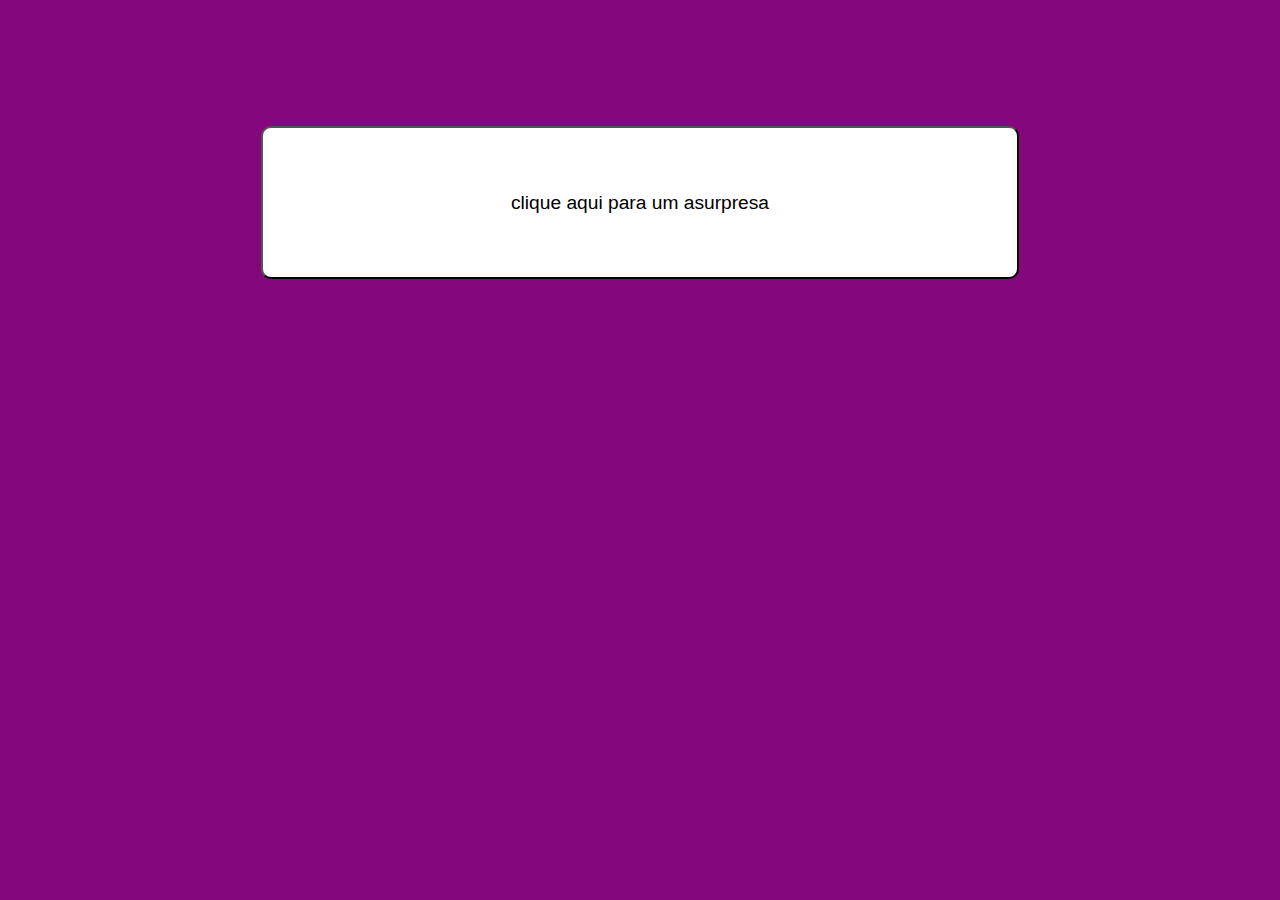
<file: index.html>
<!DOCTYPE html>
<html lang="en">
<head>
    <meta charset="UTF-8">
    <meta name="viewport" content="width=device-width, initial-scale=1.0">
    <link rel="stylesheet" href="style.css">
    <title>Document</title>
</head>
<body>
    <div class="bot">
        <a href="tamires.html"><button class=" bot1">clique aqui para um asurpresa</button></a>
    </div>
</body>
</html>
</file>
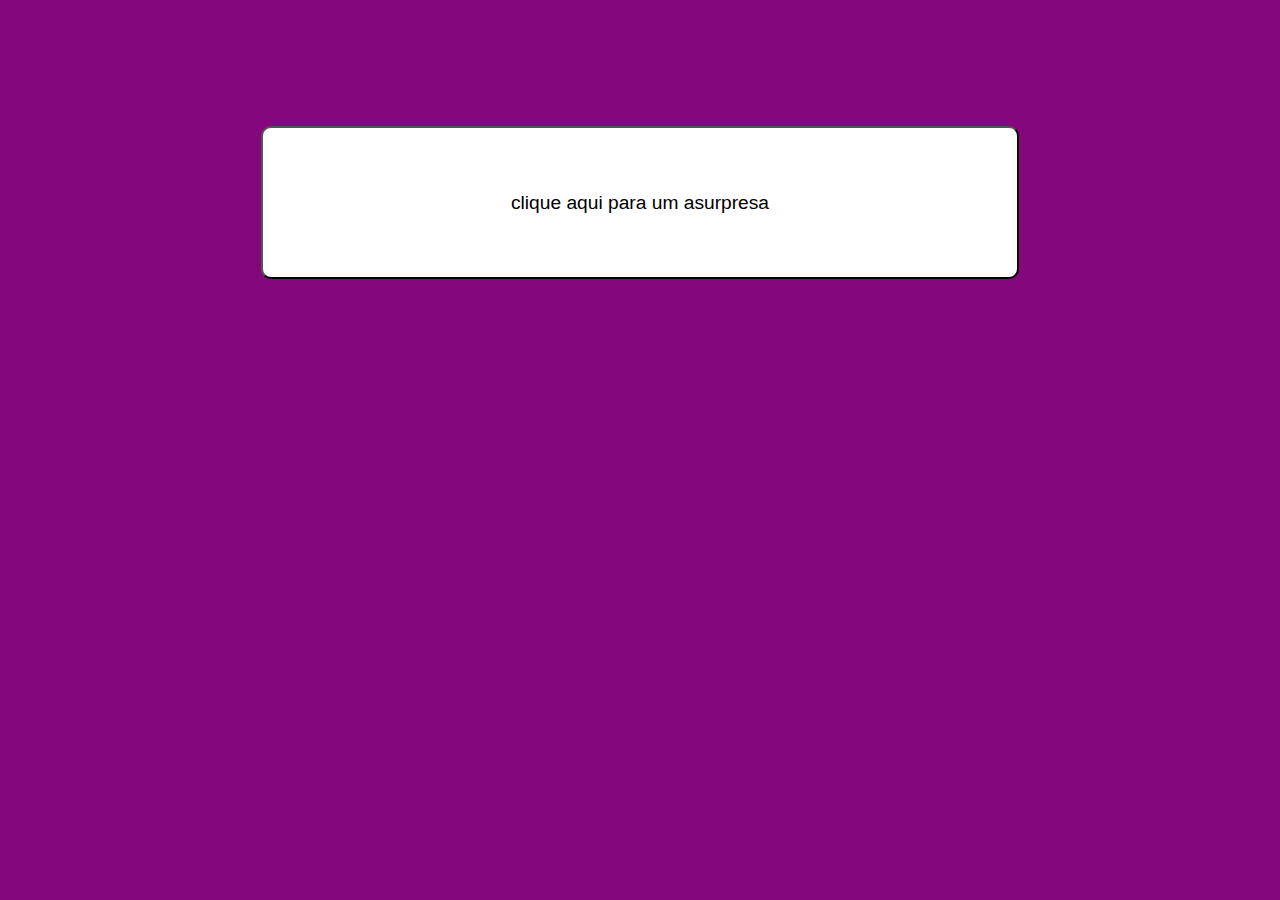
<file: tamires/index.html>
<!DOCTYPE html>
<html lang="en">
<head>
    <meta charset="UTF-8">
    <meta name="viewport" content="width=device-width, initial-scale=1.0">
    <link rel="stylesheet" href="style.css">
    <title>Document</title>
</head>
<body>
    <div class="bot">
        <a href="tamires.html"><button class=" bot1">clique aqui para um asurpresa</button></a>
    </div>
</body>
</html>
</file>
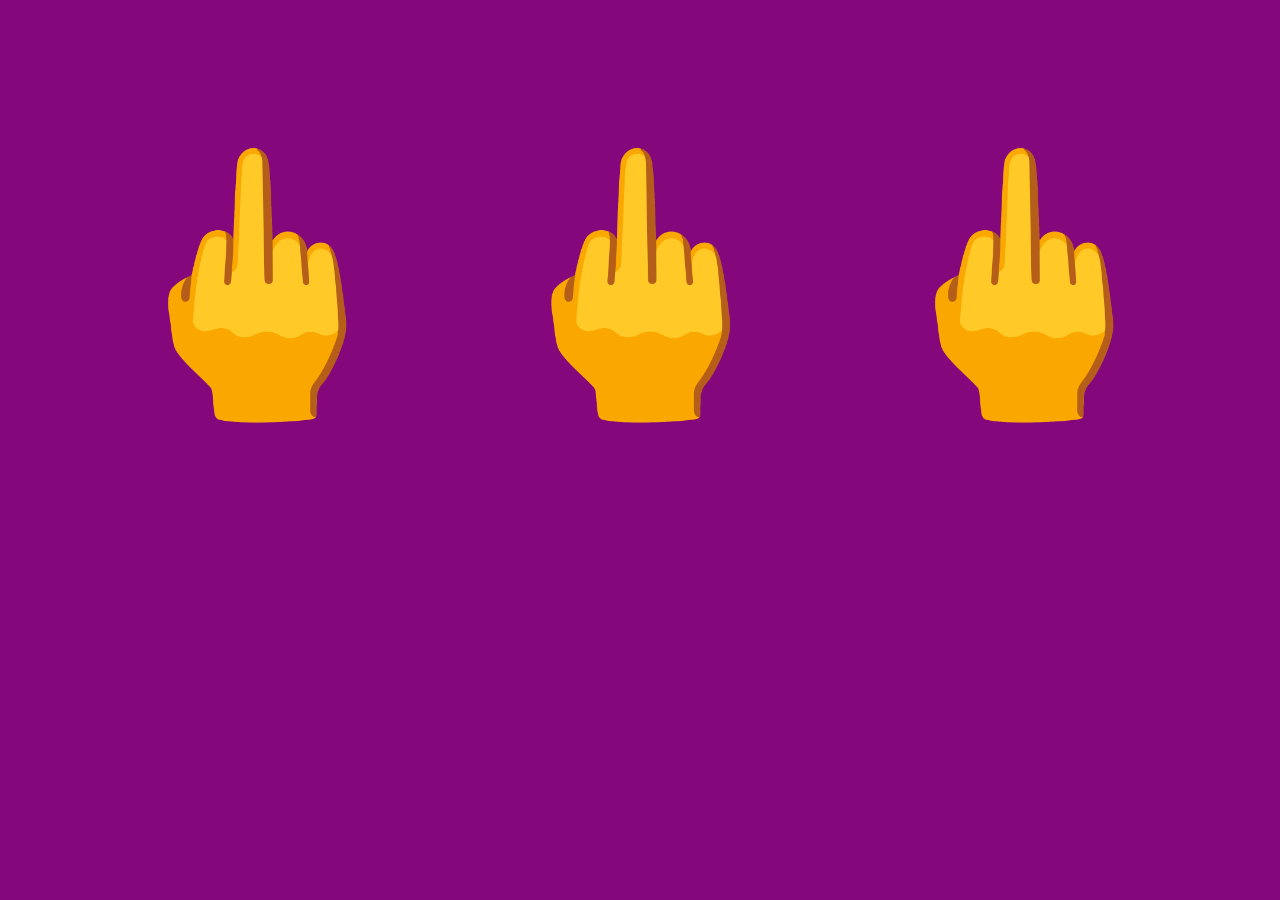
<file: tamires.html>
<!DOCTYPE html>
<html lang="en">
<head>
    <meta charset="UTF-8">
    <meta name="viewport" content="width=device-width, initial-scale=1.0">
    <link rel="stylesheet" href="style.css">
    <title>Document</title>
</head>
<body>
    <div class="c">
        <div class="d">
            <img src="img/dedo.png" alt="">
        </div>
        <div class="d">
            <img src="img/dedo.png" alt="">
        </div>
        <div class="d">
            <img src="img/dedo.png" alt="">
        </div>
    </div>
</body>
</html>
</file>
<file: style.css>
body{
    background-color: rgb(132, 8, 124);
}
img{
    width: 80%;
}
.c{
    margin-top: 10%;
    text-align: center;
    display:inline-block;
}
.d{
    width: 30%;
    display: inline-block;
}
.bot{
    text-align: center;
    margin-top:10%;
}
.bot1{
    padding: 5%;
    width: 60%;
    background-color: white;
    border-radius: 10px;
    font-size: larger;
}
</file>
<file: tamires/style.css>
body{
    background-color: rgb(132, 8, 124);
}
img{
    width: 80%;
}
.c{
    margin-top: 10%;
    text-align: center;
    display:inline-block;
}
.d{
    width: 30%;
    display: inline-block;
}
.bot{
    text-align: center;
    margin-top:10%;
}
.bot1{
    padding: 5%;
    width: 60%;
    background-color: white;
    border-radius: 10px;
    font-size: larger;
}
</file>
